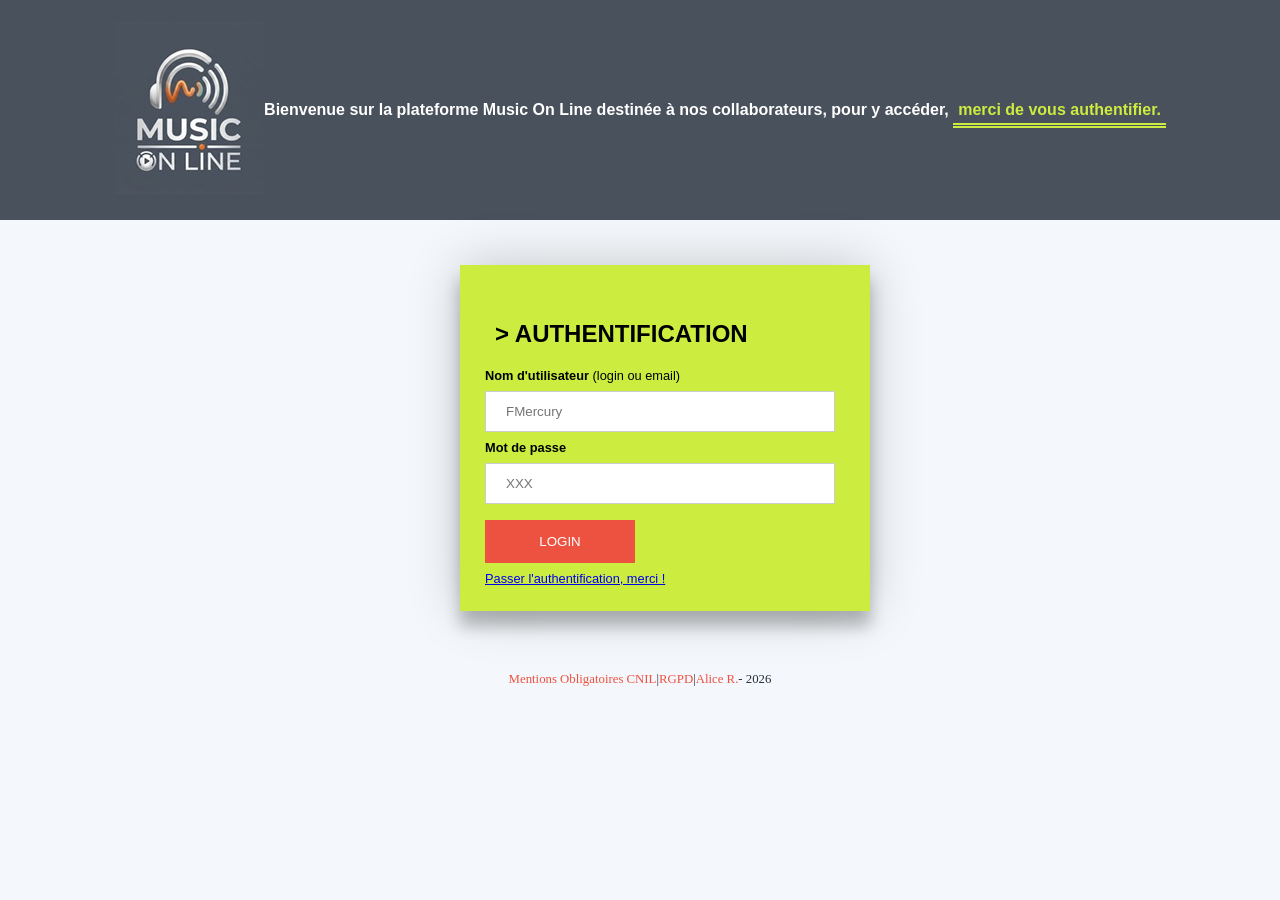
<file: index.html>
<!DOCTYPE html>
<html lang="fr">
<!-- attribut lang utile pour les synthèses vocales-->
<head>
<!-- balise head, première balise importante avec <body> regroupe dans l'en-tête de la page toutes les méta-informations, non affichées dans la page mais dans le navigateur ou utiles au référencement -->
  <meta charset="utf-8">
  <!-- encodage des caractères, utf-8 préconisé par W3C-->
  <meta name="viewport" content="width=device-width, initial-scale=1">
  <!-- balise meta utile ici -->
  <title>Music On Line : La plateforme de référence musicale</title>
  <!-- balise title obligatoire, utile pour nom de la page, favoris -->
  <link rel="stylesheet" type="text/css" href="CSS/Style.css">
  <link rel="stylesheet" type="text/css" href="CSS/Galerie.css">
  <link rel="stylesheet" type="text/css" href="CSS/CreationFiche.css">
  <link rel="stylesheet" type="text/css" href="CSS/PresentationGrid.css">
<!-- balise link indique lien avec fichier externe, par exemple ici feuilles de style css -->
</head>
<body>
<div name="Logo" class="ConteneurLogo">
<a href="index.html"><img src="images/Logo_MusicOnLine_petit.jpg" class="logo" alt="Logo de Music On Line"></a>
<p><strong>Bienvenue sur la plateforme Music On Line destinée à nos collaborateurs, pour y accéder, <mark>merci de vous authentifier.</mark></strong></p></div>
  <div id="container" class="Acces"><!-- Source prise Github ItVal, le formulaire ne fonctionne pas, utiliser le lien vers la page catalogue-->
            <form action="verification.php" method="POST">
                <h1>> AUTHENTIFICATION</h1>
                <label><b>Nom d'utilisateur</b> (login ou email)</label><br>
                <input type="text" placeholder="FMercury" name="username" required>
                <label><b>Mot de passe</b></label><br>
                <input type="password" placeholder="XXX" name="password" required>
                <input type="submit" id='submit' value='LOGIN'><br>
                <a href="Catalogue/Catalogue.html">Passer l'authentification, merci !</a>
            </form>
  </div><br>
   <footer><div class="BasPage"><a href="https://www.economie.gouv.fr/entreprises/developper-son-entreprise/innover-et-numeriser-son-entreprise/mentions-sur-votre-site-internet-les-obligations-respecter#" target="_blank">Mentions Obligatoires CNIL</a>| <a href="https://www.cnil.fr/fr/exemples-de-formulaire-de-collecte-de-donnees-caractere-personnel" target="_blank">RGPD</a> | <a href="mailto:alice.rodrigues@free.fr">Alice R.</a> - 2026</div></footer>
</body>
</html>
</file>
<file: CSS/Style.css>
/* Un CSS peut-être attribué à une classe créée dans le html commence par un. */
/* Un CSS peut-être attribué à un id créé dans le html commence par un # */
/* Un CSS peut-être attribué à un élement html, sera non unique*/
/* Rappel des couleurs utilisées Orange : #ED5241 Vert:#CCED40 Gris:#49515C Gris foncé Menu: #282F37 Gris clair #F4F7FB*/

/* CSS attribué à certains éléments html */
body {
  background: #F4F7FB;
  margin: 0px;
}

html {
  font-size: 16px;
  /* Taille de la police de html */
  font-family: verdana, sans-serif;
  font-color: #ffffff;
}

/* Calcul de la taille de la police*/
h1 {
    margin-top: 30px;
    margin-left: 10px;
    margin-bottom: 20px;
font-size: 1.45rem;  /* 1.5*14=20.3px */
}

h2 {
font-size: 1.2rem; /* 1.2*14=16.8px */
color: white;
}

p {
font-size: 1rem; /* 1*14=14px */
}

em {
font-size: 0.8rem; color: #282F37; /* 1*14=14px */
}

mark {
background-color: #49515C;
color: #CCED40;
border-bottom: 5px double #CCED40;
padding:5px;
}


/* Modifs bas de page */
footer {
font-family: verdana;
 color: #282F37;
width:100%;
  font-size: 0.8em;
  border-top: 1px;
  align: center;
   display: block;
  bottom: 0; /*en bas de page */
}

/* CSS attribué au haut de page : logo */
.ConteneurLogo {
    background: #49515C;
    color: #FFFFFF;
    display: flex;
    justify-content: center;
    align-items: center;
    height: 220px;
}

.Logo img {
border-right: 1px solid #FFFFFF;
}

/* CSS attribué au bas de page */

.BasPage {
  display: flex;
  justify-content: center;
  align-items: center;
  height: 50px;
}
.BasPage a {
text-decoration:none;
color: #ED5241;
}

  
/* CSS concernant l'accès d'authentification */
#container {
    width:360px;
    margin:0 auto;
    align: center;
    margin-top: 20px;
    padding :25px;
}
/* formulaire authentification */

.Acces{
  font-family: sans-serif;
  color: #000000;
  font-size: 0.8rem;
}

#container h1 {
  font-family: sans-serif;
  color: #white;
  font-size: 1.5rem;
}

form {
    width:100%;
    padding: 25px;
    background: #CCED40;
    box-shadow: 0 0 50px 0 rgba(0, 0, 0, 0.2), 0 15px 15px 0 rgba(0, 0, 0, 0.24);
}
/* #container h1{ width: 38%; margin: 0 auto; padding-bottom: 10px;}*/
/* Full-width inputs */
input[type=text], input[type=password] {
    width: 100%;
    padding: 12px 20px;
    margin: 8px 0;
    display: inline-block;
    border: 1px solid #ccc;
    box-sizing: border-box;
}

/* Set a style for all buttons */
input[type=submit] {
    background-color: #ED5241;
    color: white;
    padding: 14px 20px;
    margin: 8px 0;
    border: none;
    cursor: pointer;
    width: 100%;
}
input[type=submit]:hover {
    background-color:#ED5241;
    box-shadow: 0 0 20px 0 rgba(0, 0, 0, 0.2), 0 10px 10px 0 rgba(0, 0, 0, 0.24);
}
</file>
<file: CSS/Galerie.css>
div.gallery {
  display: flex;
  flex-wrap: wrap;
  justify-content: flex-start;
  background-color: lightgray;
}

div.gallery-item {
  opacity:0.4;
  margin: 5px;
  border: 1px solid #ccc;
  width: 120px;
  background-color: white ;
}

div.gallery-item:hover {
  opacity:1;
  box-shadow: 0 0 50px 0 rgba(0, 0, 0, 0.2), 0 15px 15px 0 rgba(0, 0, 0, 0.24); 
  border: 1px solid #777;
}

div.gallery-item img {
  width: 100%;
  height: auto;
}

div.gallery-item div.desc {
  padding: 15px;
  text-align: center;
}

/* Galerie pour Artistes */

div.galleryArtistes {
  display: flex;
  flex-wrap: wrap;
  justify-content: flex-start;
}

div.galleryArtistes-item {
  opacity:0.7;
  margin: 5px;
  width: 100px;
}

div.galleryArtistes-item img:hover {
  opacity:1;
  box-shadow: 0 0 50px 0 rgba(0, 0, 0, 0.2), 0 15px 15px 0 rgba(0, 0, 0, 0.24); 
  border: 1px solid #000000;
}

div.galleryArtistes-item img {
  width: 100%;
  height: auto;
  border-radius:50%;
}

div.galleryArtistes div.desc {
  padding: 15px;
  text-align: center;
}

/* Galerie pour Catalogue */

div.galleryCatalogue {
  display: flex;
  flex-wrap: wrap;
  justify-content: flex-start;
}

div.galleryCatalogue-item {
  opacity:0.6;
  margin: 5px;
  width: 150px;
}

div.galleryCatalogue-item img:hover {
  opacity:1;
  box-shadow: 0 0 50px 0 rgba(0, 0, 0, 0.2), 0 15px 15px 0 rgba(0, 0, 0, 0.24); 
}

div.galleryCatalogue-item img {
  width: 100%;
  height: auto;
  border-radius:5%;
}

div.galleryCatalogue div.desc {
  padding: 15px;
  text-align: center;
}
</file>
<file: CSS/CreationFiche.css>
/* Exemple d'un formulaire de saisie d'une fiche */

form.CreationFiche {
	width:80%;
	background-color: whitesmoke;
}


/* ci-dessous fonctionne*/
.Evidence {
	font-weight: bold;
	font-family: verdana, sans-serif;
	font-size: 1rem;
	color: white;
	margin: 15px;
	padding: 5px;
	background-color: #CCED40;

}

/* Exemple d'une fiche Album  */
.ContenuFicheAlbum {
  display: grid;
  grid-template-columns: 1fr 1fr;
  gap: 10px;
  width:90%;
  background-color: #F4F7FB;
}

div.ContenuFicheAlbum {
  padding:5px;
  background-color: #F4F7FB;
  margin:0px;
}

 .ContenuFicheAlbum article {
 	background-color: white;
 	border: 1px solid: #000000;
 	border-radius: 0px;
}

 .ContenuFicheAlbum article h1 {
 	background-color: white;
 	color: orange;
 	font-size: 1.5rem;
}

 .ContenuFicheAlbum article h2 {
 	color: vhite;
 	font-size: 1.2rem;
 	margin: 15px;
	padding: 5px;
 	background-color: #CCED40;
}

 .ContenuFicheAlbum article h3 {
 	color: white;
 	font-size: 1rem;
 	margin: 15px;
	padding: 5px;
 	background-color: lightgrey;
}

 .ContenuFicheAlbum article p {
 	background-color: white;
 	color: black;
 	font-size: 1rem;
 	margin: 20px;
}
 .ContenuFicheAlbum a {
 	background-color: white;
 	color: orange;
 	font-size: 1rem;
}

div.ContenuFicheAlbum item {
  padding:5px;
  background-color: white;
  height: 300px;
}
div.ContenuFicheAlbum item:hover {
  padding:5px;
  background-color: white;
  border: 1px solid: #F4F7FB; border-radius: 10px;
}
 .ContenuFicheAlbum img{height:200px; width: 200px; margin: 15px; border:1px solid #282F37;}

input[type=text] {
 width: 350px;
}
input[type=textarea]{
 width: 350px;
}
input[type=password]{
 width: 350px;
}
input[type=submit]{
	width: 150px;
}
</file>
<file: CSS/PresentationGrid.css>
.grid { display: flex; gap: 10px; padding: 25px; }

    .gridLarge { display: flex; gap: 20px; padding: 0px;}
    .gridLarge img {height:40%; width: 40%;}
    .gridLarge h2 {color: white;}

    .gridNouveautesGenre { display: flex; gap: 30px; padding: 5px; background-color: #E7EBF0; }

    .gridLabels { display: flex; gap: 15px; background-color: #E7EBF0 }
    .gridLabels  {flex:1; display: flex; margin-bottom:50px; background-color: #ffffff; padding: 10px;}
    .gridLabels img {flex:1; display: flex; height:80px; width: 100px; opacity:0.4; border: 5px; color:white; }
    .gridLabels img:hover {opacity: 1;  box-shadow: 0 0 50px 0 rgba(0, 0, 0, 0.2), 0 15px 15px 0 rgba(0, 0, 0, 0.24);}

    .gridArtistes { display: flex; gap: 50px; justify-content: center; padding: 20px; background: lightgrey; } 
    .gridArtistes img {height:90%; width:80%; border-radius: 50px; }
    .gridArtistes article {flex:1; display: flex; margin-bottom:50px; padding: 0 0px; background: white;}

    .gridGenre { display: flex; gap: 15px;}
    .gridGenre article {flex:1; display: flex; margin-bottom:50px; padding: 0 12px; background-color: #ffffff; border: 0px; border-radius: 0px}
    .gridGenre img {height:100%; width: 100%; opacity: 0.6;}
    .gridGenre img:hover {opacity: 1;  box-shadow: 0 0 50px 0 rgba(0, 0, 0, 0.2), 0 15px 15px 0 rgba(0, 0, 0, 0.24);}

    .EgenreRock { background-color: darkred; padding: 5px ; margin: 0 5 0 0px ;color: white; }
    .EgenrePop { background-color: deeppink; padding: 5px ; margin: 0 5 0 0px ;color: white; }
    .EgenreClassique { background-color: darkgreen; padding: 5px;  margin: 0 5 0 0px ;color: white; }
    .EgenreJazz{ background-color: blue; padding: 5px; margin: 0 5 0 0px; color: white; }
    .EgenreRap{ background-color: blueviolet; padding: 5px; margin: 0 5 0 0px;color: white; }
    .EgenreSoul{ background-color: violet; padding: 5px; margin: 0 5 0 0px;color: white; }
    .EgenreInclassable{ background-color: blueviolet; padding: 5px; margin: 0 5 0 0px;color: white; }
    .EgenreTechno{ background-color: royalblue; padding: 5px; margin: 0 5 0 0px;color: white; }
    .EgenreInstrumental { background-color: skyblue; padding: 5px ; margin: 0 5 0 0px ;color: white; }

    .CategorieClass h1 { font-family: sans-serif; margin: 10px 0 5px 10px; color:#FFFFFF; font-size: 1.8rem; }
    .CategorieClass h2 { font-family: sans-serif; margin: 10px; color: #FFFFFF; font-size: 1.3rem;}
    .CategorieClass a { font-family: sans-serif; margin: 20px ; color: #ED5241; }
    
    article { flex: 1; justify-content: center ; border-radius: 20px; background-color: #282F37; padding: 25px ; margin-bottom:50px; opacity: 0.7;}
    article img {height:60%; width: 60%;}
    article:hover {opacity: 1;  box-shadow: 0 0 50px 0 rgba(0, 0, 0, 0.2), 0 15px 15px 0 rgba(0, 0, 0, 0.24);}
    article h1 { margin: 20px 0 4px; font-size: 0.9rem; color: #282F37; }
    article h2 { margin: 20px 0 4px; font-size: 0.9rem; color: #ED5241; }
    article h3 { margin: 10px 0 4px; font-size: 0.8rem; color: #FFFFFF; }
    article p { color: #ffffff; font-size: 0.8rem; }
    article a { color: #ED5241; font-size: 0.8rem; }


   .ContenuFiche {background-color: #0000000; padding :15px; }
   p.ContenuFiche {font-family: sans-serif; margin-bottom:15px ; color:#282F37; font-size: 0.8rem; }
   .PetiteImage {width:128px;height:128px;}
   .MoyenneImage {width:200x;height:250px;}

 /*Barre de navigation*/
.MenuPrincipal { margin: 0; font-family: sans-serif;  }
nav { background: #CCED40 ; margin-bottom: 50px; }
nav ul { display: flex; gap: 10px; list-style: none; margin: 0; padding: 8px; }
nav a {
display: block; padding: 5px 10px; border-radius: 6px; color: #000000; text-decoration: none;
    }
nav a:hover { background: #ED5241; color: #fff; }
</file>
